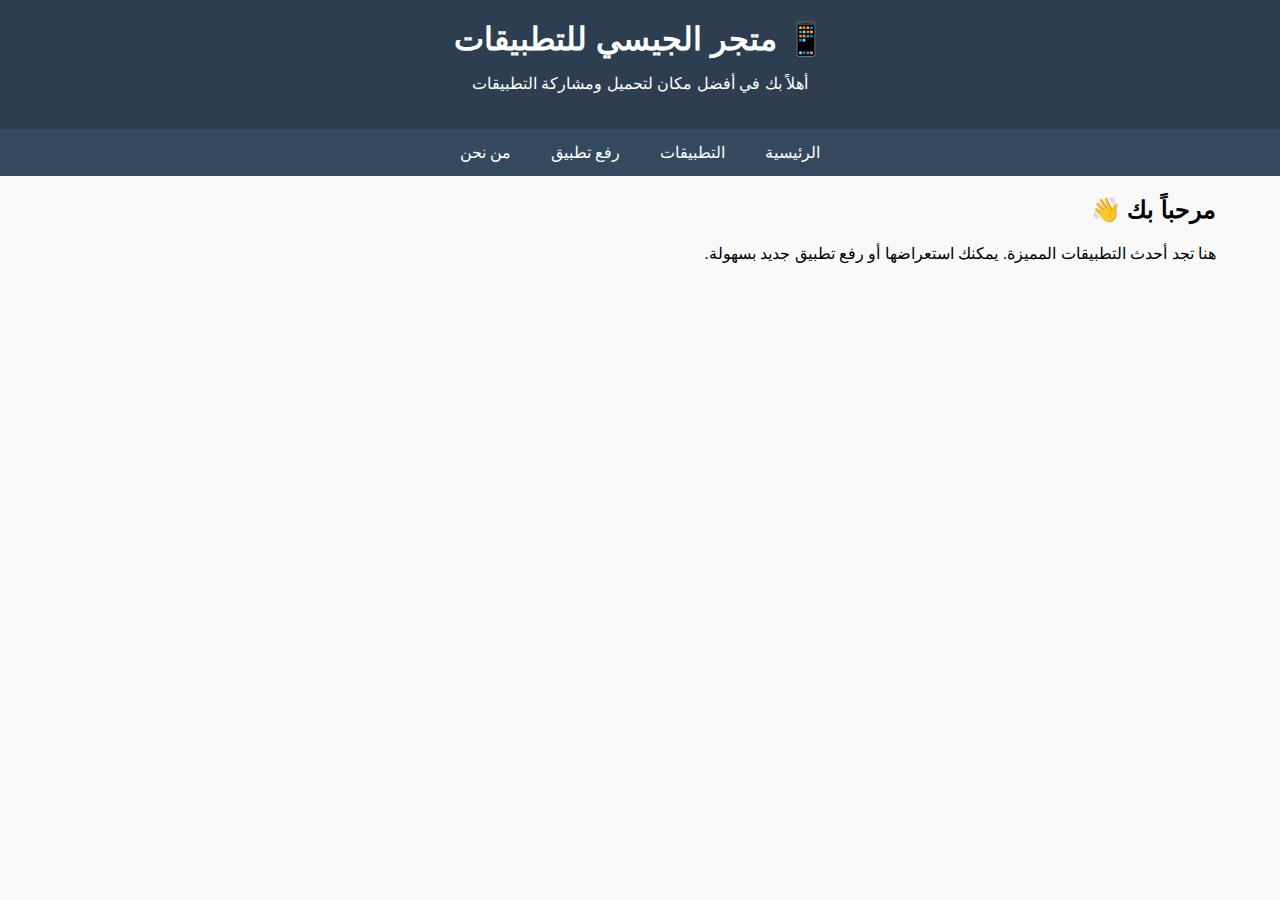
<file: index.html>
<!DOCTYPE html>
<html lang="ar">
<head>
  <meta charset="UTF-8">
  <meta name="viewport" content="width=device-width, initial-scale=1.0">
  <title>متجر الجيسي - الرئيسية</title>
  <link rel="stylesheet" href="style.css">
</head>
<body>

<header>
  <h1>📱 متجر الجيسي للتطبيقات</h1>
  <p>أهلاً بك في أفضل مكان لتحميل ومشاركة التطبيقات</p>
</header>

<nav>
  <a href="index.html">الرئيسية</a>
  <a href="apps.html">التطبيقات</a>
  <a href="upload.html">رفع تطبيق</a>
  <a href="about.html">من نحن</a>
</nav>

<div class="container">
  <h2>مرحباً بك 👋</h2>
  <p>هنا تجد أحدث التطبيقات المميزة. يمكنك استعراضها أو رفع تطبيق جديد بسهولة.</p>
</div>

</body>
</html>
</file>
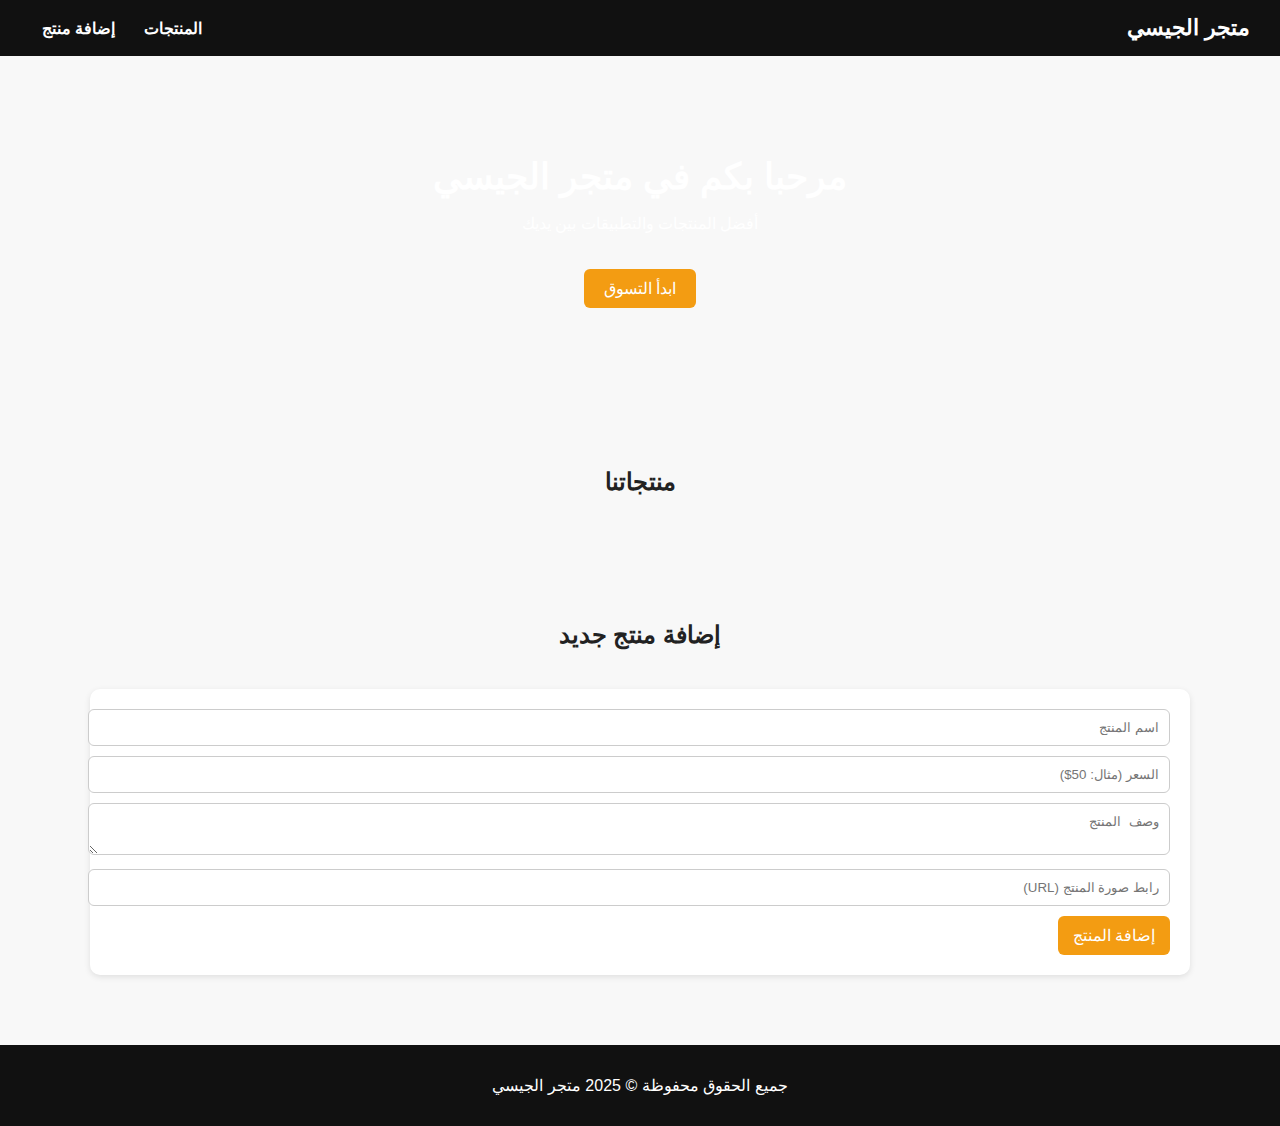
<file: home.html>
<!DOCTYPE html>
<html lang="ar" dir="rtl">
<head>
  <meta charset="UTF-8">
  <meta name="viewport" content="width=device-width, initial-scale=1.0">
  <title>متجر الجيسي</title>
  <style>
    body {
      margin: 0;
      font-family: "Tahoma", Arial, sans-serif;
      background: #f8f8f8;
      color: #333;
    }
    header {
      background: #111;
      color: #fff;
      padding: 15px 30px;
      position: sticky;
      top: 0;
      z-index: 1000;
      display: flex;
      justify-content: space-between;
      align-items: center;
    }
    header h1 { margin: 0; font-size: 22px; }
    nav a {
      color: #fff; text-decoration: none;
      margin: 0 12px; font-weight: bold;
      transition: color 0.3s;
    }
    nav a:hover { color: #f39c12; }
    .hero {
      background: url("https://via.placeholder.com/1200x400/222/fff?text=متجر+الجيسي") no-repeat center/cover;
      color: #fff; text-align: center; padding: 100px 20px;
    }
    .hero h2 { font-size: 36px; margin: 0; }
    .btn {
      display: inline-block; margin-top: 20px; padding: 10px 20px;
      background: #f39c12; color: #fff; border-radius: 6px; text-decoration: none;
    }
    .btn:hover { background: #d35400; }
    .container { width: 90%; max-width: 1100px; margin: auto; padding: 40px 0; }
    h2.section-title { text-align: center; margin-bottom: 25px; color: #222; }
    .products {
      display: grid; grid-template-columns: repeat(auto-fit, minmax(250px, 1fr)); gap: 20px;
    }
    .product {
      background: #fff; border-radius: 10px; padding: 20px; text-align: center;
      box-shadow: 0 2px 6px rgba(0,0,0,0.1); position: relative;
    }
    .product img { max-width: 100%; border-radius: 6px; }
    .product h3 { margin: 10px 0 5px; }
    .delete-btn {
      position: absolute; top: 10px; left: 10px;
      background: #e74c3c; border: none; color: #fff;
      padding: 5px 10px; border-radius: 5px; cursor: pointer;
    }
    .delete-btn:hover { background: #c0392b; }
    /* فورم الإضافة */
    .add-product {
      background: #fff; padding: 20px; border-radius: 10px; box-shadow: 0 2px 6px rgba(0,0,0,0.1);
      margin-top: 40px;
    }
    .add-product input, .add-product textarea {
      width: 100%; padding: 10px; margin-bottom: 10px;
      border: 1px solid #ccc; border-radius: 6px;
    }
    .add-product button {
      background: #f39c12; border: none; padding: 10px 15px;
      color: #fff; font-size: 16px; border-radius: 6px; cursor: pointer;
    }
    .add-product button:hover { background: #d35400; }
    footer { background: #111; color: #fff; text-align: center; padding: 15px; margin-top: 30px; }
  </style>
</head>
<body>

<header>
  <h1>متجر الجيسي</h1>
  <nav>
    <a href="#products">المنتجات</a>
    <a href="#add">إضافة منتج</a>
  </nav>
</header>

<section class="hero">
  <h2>مرحبا بكم في متجر الجيسي</h2>
  <p>أفضل المنتجات والتطبيقات بين يديك</p>
  <a href="#products" class="btn">ابدأ التسوق</a>
</section>

<!-- المنتجات -->
<section id="products" class="container">
  <h2 class="section-title">منتجاتنا</h2>
  <div class="products" id="productList">
    <!-- المنتجات ستظهر هنا -->
  </div>
</section>

<!-- إضافة منتج -->
<section id="add" class="container">
  <h2 class="section-title">إضافة منتج جديد</h2>
  <div class="add-product">
    <form id="addProductForm">
      <input type="text" id="pName" placeholder="اسم المنتج" required>
      <input type="text" id="pPrice" placeholder="السعر (مثال: 50$)" required>
      <textarea id="pDesc" placeholder="وصف المنتج" required></textarea>
      <input type="text" id="pImg" placeholder="رابط صورة المنتج (URL)" required>
      <button type="submit">إضافة المنتج</button>
    </form>
  </div>
</section>

<footer>
  <p>جميع الحقوق محفوظة &copy; 2025 متجر الجيسي</p>
</footer>

<script>
  const form = document.getElementById('addProductForm');
  const productList = document.getElementById('productList');

  // تحميل المنتجات من LocalStorage
  function loadProducts() {
    const products = JSON.parse(localStorage.getItem('products')) || [];
    productList.innerHTML = "";
    products.forEach((p, index) => {
      const div = document.createElement('div');
      div.classList.add('product');
      div.innerHTML = `
        <button class="delete-btn" onclick="deleteProduct(${index})">حذف</button>
        <img src="${p.img}" alt="${p.name}">
        <h3>${p.name}</h3>
        <p>${p.desc}</p>
        <p><strong>${p.price}</strong></p>
      `;
      productList.appendChild(div);
    });
  }

  // إضافة منتج جديد
  form.addEventListener('submit', function(e){
    e.preventDefault();
    const name = document.getElementById('pName').value;
    const price = document.getElementById('pPrice').value;
    const desc = document.getElementById('pDesc').value;
    const img = document.getElementById('pImg').value;

    const products = JSON.parse(localStorage.getItem('products')) || [];
    products.push({ name, price, desc, img });
    localStorage.setItem('products', JSON.stringify(products));

    form.reset();
    loadProducts();
    alert("✅ تم إضافة المنتج بنجاح!");
  });

  // حذف منتج
  function deleteProduct(index) {
    const products = JSON.parse(localStorage.getItem('products')) || [];
    products.splice(index, 1);
    localStorage.setItem('products', JSON.stringify(products));
    loadProducts();
  }

  // تحميل عند فتح الصفحة
  loadProducts();
</script>

</body>
</html>
</file>
<file: style.css>
body {
  font-family: Tahoma, sans-serif;
  background: #f9f9f9;
  margin: 0;
  padding: 0;
  direction: rtl;
}
header {
  background: #2c3e50;
  color: #fff;
  padding: 20px;
  text-align: center;
}
header h1 {
  margin: 0;
}
nav {
  background: #34495e;
  display: flex;
  justify-content: center;
}
nav a {
  color: white;
  text-decoration: none;
  padding: 14px 20px;
  display: block;
}
nav a:hover {
  background: #1abc9c;
}
.container {
  width: 90%;
  margin: 20px auto;
}
.apps {
  display: grid;
  grid-template-columns: repeat(auto-fill, minmax(250px, 1fr));
  gap: 20px;
}
.card {
  background: white;
  border-radius: 10px;
  box-shadow: 0 3px 10px rgba(0,0,0,0.1);
  padding: 15px;
  text-align: center;
  transition: 0.3s;
}
.card:hover {
  transform: translateY(-5px);
}
.card img {
  width: 100px;
  height: 100px;
  object-fit: cover;
  margin-bottom: 10px;
}
.upload-box {
  background: #fff;
  padding: 20px;
  margin-top: 30px;
  border-radius: 10px;
  box-shadow: 0 2px 10px rgba(0,0,0,0.1);
}
input, textarea, button {
  padding: 10px;
  margin: 8px 0;
  width: 100%;
  border-radius: 6px;
  border: 1px solid #ccc;
}
button {
  background: #1abc9c;
  color: white;
  font-weight: bold;
  cursor: pointer;
  border: none;
}
button:hover {
  background: #16a085;
}
</file>
